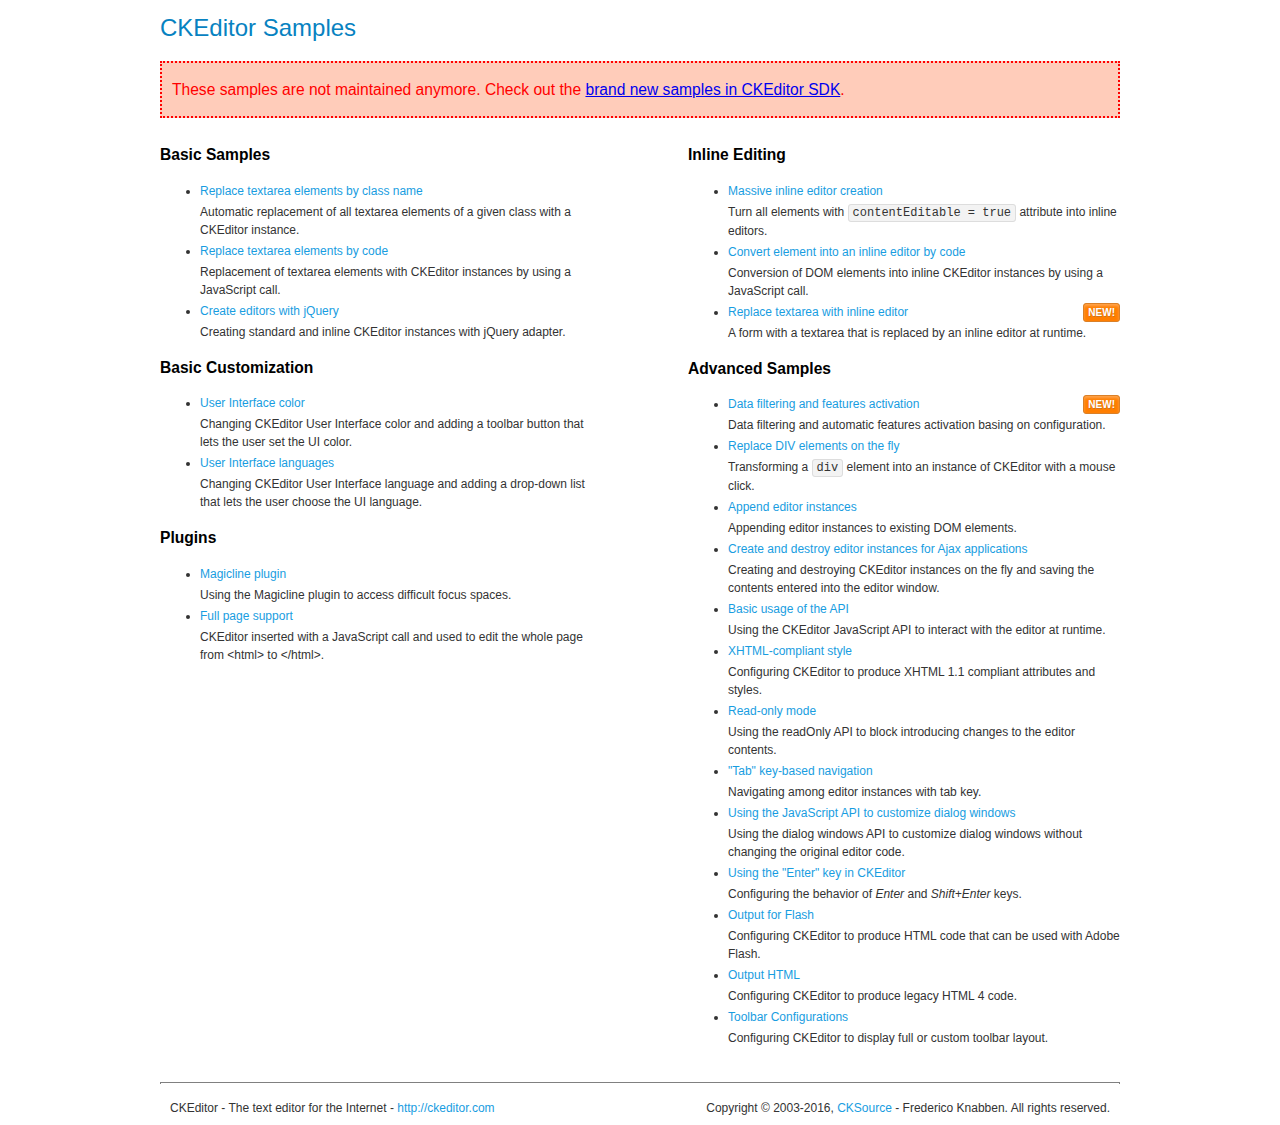
<file: Projeto_PIV/Layout/LayoutAdmin/plugins/ckeditor/samples/old/index.html>
<!DOCTYPE html>
<!--
Copyright (c) 2003-2016, CKSource - Frederico Knabben. All rights reserved.
For licensing, see LICENSE.md or http://ckeditor.com/license
-->
<html>
<head>
	<meta charset="utf-8">
	<title>CKEditor Samples</title>
	<link rel="stylesheet" href="sample.css">
</head>
<body>
	<h1 class="samples">
		CKEditor Samples
	</h1>
	<div class="warning deprecated">
		These samples are not maintained anymore. Check out the <a href="http://sdk.ckeditor.com/">brand new samples in CKEditor SDK</a>.
	</div>
	<div class="twoColumns">
		<div class="twoColumnsLeft">
			<h2 class="samples">
				Basic Samples
			</h2>
			<dl class="samples">
				<dt><a class="samples" href="replacebyclass.html">Replace textarea elements by class name</a></dt>
				<dd>Automatic replacement of all textarea elements of a given class with a CKEditor instance.</dd>

				<dt><a class="samples" href="replacebycode.html">Replace textarea elements by code</a></dt>
				<dd>Replacement of textarea elements with CKEditor instances by using a JavaScript call.</dd>

				<dt><a class="samples" href="jquery.html">Create editors with jQuery</a></dt>
				<dd>Creating standard and inline CKEditor instances with jQuery adapter.</dd>
			</dl>

			<h2 class="samples">
				Basic Customization
			</h2>
			<dl class="samples">
				<dt><a class="samples" href="uicolor.html">User Interface color</a></dt>
				<dd>Changing CKEditor User Interface color and adding a toolbar button that lets the user set the UI color.</dd>

				<dt><a class="samples" href="uilanguages.html">User Interface languages</a></dt>
				<dd>Changing CKEditor User Interface language and adding a drop-down list that lets the user choose the UI language.</dd>
			</dl>


			<h2 class="samples">Plugins</h2>
<dl class="samples">
<dt><a class="samples" href="magicline/magicline.html">Magicline plugin</a></dt>
<dd>Using the Magicline plugin to access difficult focus spaces.</dd>

<dt><a class="samples" href="wysiwygarea/fullpage.html">Full page support</a></dt>
<dd>CKEditor inserted with a JavaScript call and used to edit the whole page from &lt;html&gt; to &lt;/html&gt;.</dd>
</dl>
		</div>
		<div class="twoColumnsRight">
			<h2 class="samples">
				Inline Editing
			</h2>
			<dl class="samples">
				<dt><a class="samples" href="inlineall.html">Massive inline editor creation</a></dt>
				<dd>Turn all elements with <code>contentEditable = true</code> attribute into inline editors.</dd>

				<dt><a class="samples" href="inlinebycode.html">Convert element into an inline editor by code</a></dt>
				<dd>Conversion of DOM elements into inline CKEditor instances by using a JavaScript call.</dd>

				<dt><a class="samples" href="inlinetextarea.html">Replace textarea with inline editor</a> <span class="new">New!</span></dt>
				<dd>A form with a textarea that is replaced by an inline editor at runtime.</dd>

				
			</dl>

			<h2 class="samples">
				Advanced Samples
			</h2>
			<dl class="samples">
				<dt><a class="samples" href="datafiltering.html">Data filtering and features activation</a> <span class="new">New!</span></dt>
				<dd>Data filtering and automatic features activation basing on configuration.</dd>

				<dt><a class="samples" href="divreplace.html">Replace DIV elements on the fly</a></dt>
				<dd>Transforming a <code>div</code> element into an instance of CKEditor with a mouse click.</dd>

				<dt><a class="samples" href="appendto.html">Append editor instances</a></dt>
				<dd>Appending editor instances to existing DOM elements.</dd>

				<dt><a class="samples" href="ajax.html">Create and destroy editor instances for Ajax applications</a></dt>
				<dd>Creating and destroying CKEditor instances on the fly and saving the contents entered into the editor window.</dd>

				<dt><a class="samples" href="api.html">Basic usage of the API</a></dt>
				<dd>Using the CKEditor JavaScript API to interact with the editor at runtime.</dd>

				<dt><a class="samples" href="xhtmlstyle.html">XHTML-compliant style</a></dt>
				<dd>Configuring CKEditor to produce XHTML 1.1 compliant attributes and styles.</dd>

				<dt><a class="samples" href="readonly.html">Read-only mode</a></dt>
				<dd>Using the readOnly API to block introducing changes to the editor contents.</dd>

				<dt><a class="samples" href="tabindex.html">"Tab" key-based navigation</a></dt>
				<dd>Navigating among editor instances with tab key.</dd>


				
<dt><a class="samples" href="dialog/dialog.html">Using the JavaScript API to customize dialog windows</a></dt>
<dd>Using the dialog windows API to customize dialog windows without changing the original editor code.</dd>

<dt><a class="samples" href="enterkey/enterkey.html">Using the &quot;Enter&quot; key in CKEditor</a></dt>
<dd>Configuring the behavior of <em>Enter</em> and <em>Shift+Enter</em> keys.</dd>

<dt><a class="samples" href="htmlwriter/outputforflash.html">Output for Flash</a></dt>
<dd>Configuring CKEditor to produce HTML code that can be used with Adobe Flash.</dd>

<dt><a class="samples" href="htmlwriter/outputhtml.html">Output HTML</a></dt>
<dd>Configuring CKEditor to produce legacy HTML 4 code.</dd>

<dt><a class="samples" href="toolbar/toolbar.html">Toolbar Configurations</a></dt>
<dd>Configuring CKEditor to display full or custom toolbar layout.</dd>

			</dl>
		</div>
	</div>
	<div id="footer">
		<hr>
		<p>
			CKEditor - The text editor for the Internet - <a class="samples" href="http://ckeditor.com/">http://ckeditor.com</a>
		</p>
		<p id="copy">
			Copyright &copy; 2003-2016, <a class="samples" href="http://cksource.com/">CKSource</a> - Frederico Knabben. All rights reserved.
		</p>
	</div>
</body>
</html>
</file>
<file: Projeto_PIV/Layout/LayoutAdmin/plugins/ckeditor/samples/old/sample.css>
/*
Copyright (c) 2003-2016, CKSource - Frederico Knabben. All rights reserved.
For licensing, see LICENSE.md or http://ckeditor.com/license
*/

html, body, h1, h2, h3, h4, h5, h6, div, span, blockquote, p, address, form, fieldset, img, ul, ol, dl, dt, dd, li, hr, table, td, th, strong, em, sup, sub, dfn, ins, del, q, cite, var, samp, code, kbd, tt, pre
{
	line-height: 1.5;
}

body
{
	padding: 10px 30px;
}

input, textarea, select, option, optgroup, button, td, th
{
	font-size: 100%;
}

pre
{
	-moz-tab-size: 4;
	tab-size: 4;
}

pre, code, kbd, samp, tt
{
	font-family: monospace,monospace;
	font-size: 1em;
}

body {
	width: 960px;
	margin: 0 auto;
}

code
{
	background: #f3f3f3;
	border: 1px solid #ddd;
	padding: 1px 4px;
	border-radius: 3px;
}

abbr
{
	border-bottom: 1px dotted #555;
	cursor: pointer;
}

.new, .beta
{
	text-transform: uppercase;
	font-size: 10px;
	font-weight: bold;
	padding: 1px 4px;
	margin: 0 0 0 5px;
	color: #fff;
	float: right;
	border-radius: 3px;
}

.new
{
	background: #FF7E00;
	border: 1px solid #DA8028;
	text-shadow: 0 1px 0 #C97626;

	box-shadow: 0 2px 3px 0 #FFA54E inset;
}

.beta
{
	background: #18C0DF;
	border: 1px solid #19AAD8;
	text-shadow: 0 1px 0 #048CAD;
	font-style: italic;

	box-shadow: 0 2px 3px 0 #50D4FD inset;
}

h1.samples
{
	color: #0782C1;
	font-size: 200%;
	font-weight: normal;
	margin: 0;
	padding: 0;
}

h1.samples a
{
	color: #0782C1;
	text-decoration: none;
	border-bottom: 1px dotted #0782C1;
}

.samples a:hover
{
	border-bottom: 1px dotted #0782C1;
}

h2.samples
{
	color: #000000;
	font-size: 130%;
	margin: 15px 0 0 0;
	padding: 0;
}

p, blockquote, address, form, pre, dl, h1.samples, h2.samples
{
	margin-bottom: 15px;
}

ul.samples
{
	margin-bottom: 15px;
}

.clear
{
	clear: both;
}

fieldset
{
	margin: 0;
	padding: 10px;
}

body, input, textarea
{
	color: #333333;
	font-family: Arial, Helvetica, sans-serif;
}

body
{
	font-size: 75%;
}

a.samples
{
	color: #189DE1;
	text-decoration: none;
}

form
{
	margin: 0;
	padding: 0;
}

pre.samples
{
	background-color: #F7F7F7;
	border: 1px solid #D7D7D7;
	overflow: auto;
	padding: 0.25em;
	white-space: pre-wrap; /* CSS 2.1 */
	word-wrap: break-word; /* IE7 */
}

#footer
{
	clear: both;
	padding-top: 10px;
}

#footer hr
{
	margin: 10px 0 15px 0;
	height: 1px;
	border: solid 1px gray;
	border-bottom: none;
}

#footer p
{
	margin: 0 10px 10px 10px;
	float: left;
}

#footer #copy
{
	float: right;
}

#outputSample
{
	width: 100%;
	table-layout: fixed;
}

#outputSample thead th
{
	color: #dddddd;
	background-color: #999999;
	padding: 4px;
	white-space: nowrap;
}

#outputSample tbody th
{
	vertical-align: top;
	text-align: left;
}

#outputSample pre
{
	margin: 0;
	padding: 0;
}

.description
{
	border: 1px dotted #B7B7B7;
	margin-bottom: 10px;
	padding: 10px 10px 0;
	overflow: hidden;
}

label
{
	display: block;
	margin-bottom: 6px;
}

/**
 *	CKEditor editables are automatically set with the "cke_editable" class
 *	plus cke_editable_(inline|themed) depending on the editor type.
 */

/* Style a bit the inline editables. */
.cke_editable.cke_editable_inline
{
	cursor: pointer;
}

/* Once an editable element gets focused, the "cke_focus" class is
   added to it, so we can style it differently. */
.cke_editable.cke_editable_inline.cke_focus
{
	box-shadow: inset 0px 0px 20px 3px #ddd, inset 0 0 1px #000;
	outline: none;
	background: #eee;
	cursor: text;
}

/* Avoid pre-formatted overflows inline editable. */
.cke_editable_inline pre
{
	white-space: pre-wrap;
	word-wrap: break-word;
}

/**
 *	Samples index styles.
 */

.twoColumns,
.twoColumnsLeft,
.twoColumnsRight
{
	overflow: hidden;
}

.twoColumnsLeft,
.twoColumnsRight
{
	width: 45%;
}

.twoColumnsLeft
{
	float: left;
}

.twoColumnsRight
{
	float: right;
}

dl.samples
{
	padding: 0 0 0 40px;
}
dl.samples > dt
{
	display: list-item;
	list-style-type: disc;
	list-style-position: outside;
	margin: 0 0 3px;
}
dl.samples > dd
{
	margin: 0 0 3px;
}
.warning
{
	color: #ff0000;
	background-color: #FFCCBA;
	border: 2px dotted #ff0000;
	padding: 15px 10px;
	margin: 10px 0;
}

.warning.deprecated {
	font-size: 1.3em;
}

/* Used on inline samples */

blockquote
{
	font-style: italic;
	font-family: Georgia, Times, "Times New Roman", serif;
	padding: 2px 0;
	border-style: solid;
	border-color: #ccc;
	border-width: 0;
}

.cke_contents_ltr blockquote
{
	padding-left: 20px;
	padding-right: 8px;
	border-left-width: 5px;
}

.cke_contents_rtl blockquote
{
	padding-left: 8px;
	padding-right: 20px;
	border-right-width: 5px;
}

img.right {
	border: 1px solid #ccc;
	float: right;
	margin-left: 15px;
	padding: 5px;
}

img.left {
	border: 1px solid #ccc;
	float: left;
	margin-right: 15px;
	padding: 5px;
}

.marker
{
	background-color: Yellow;
}
</file>
